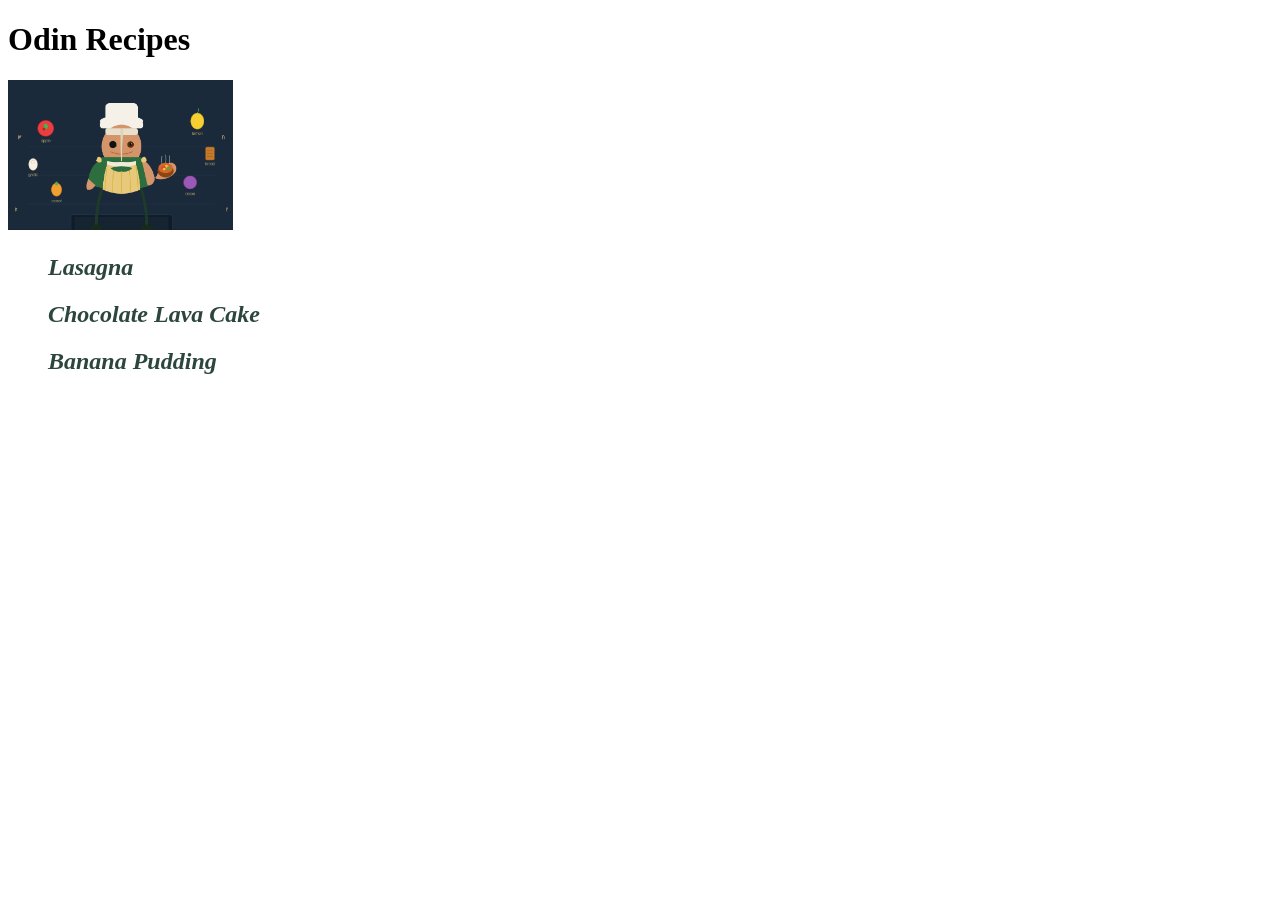
<file: index.html>
<!DOCTYPE html>
<html lang="en">
<head>
    <meta charset="UTF-8">
    <meta name="viewport" content="width=device-width, initial-scale=1.0">
    <title>Odin Recipes</title>
    <link rel="stylesheet" href="index.css">
</head>
<body>

    <h1>Odin Recipes</h1>
    <img src="images/odin-cooks.png" alt="A picture featuring Odin as a chef." height="150px" >
    <ul>
        <li>
            <a href="recipes/lasagna.html" target="_blank" rel="noreferrer"><em><h2>Lasagna</h2></em></a>
        </li>
        <li>
            <a href="recipes/chocolate_lava_cake.html" target="_blank" rel="noreferrer"><em><h2>Chocolate Lava Cake</h2></em></a>
        </li>
        <li>
            <a href="recipes/banana_pudding.html" target="_blank" rel="noreferrer"><em><h2>Banana Pudding</h2></em></a>
        </li>
    </ul>
    
    

</body>
</html>
</file>
<file: index.css>
a{
    text-decoration: none;
    color:rgb(44, 70, 62);
    
    
    
}
a:hover{
    
    color: rgb(122, 76, 76);
}
ul{
    list-style: none;
}
</file>
